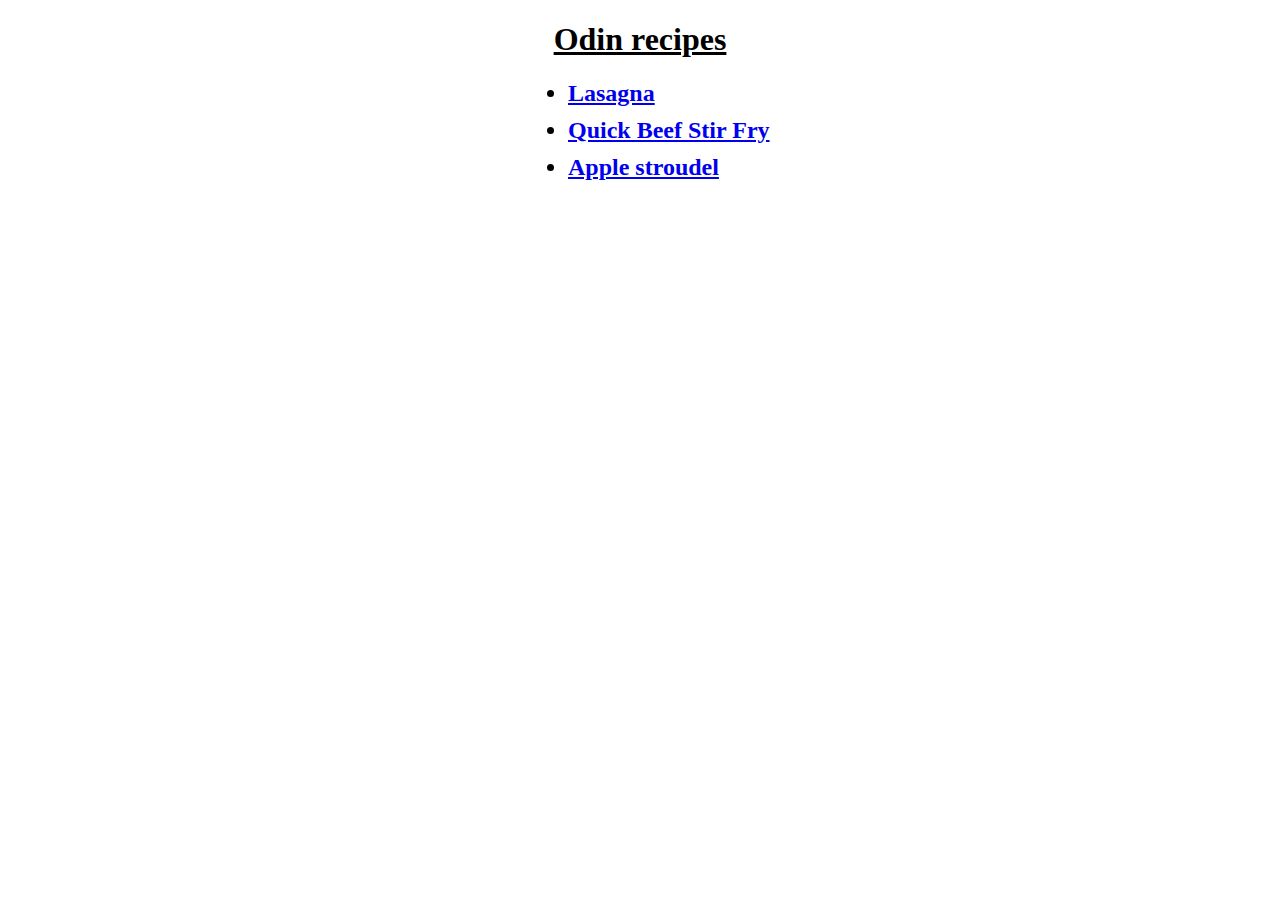
<file: index.html>
<!DOCTYPE html>
<html lang="en">
    <head>
        <meta charset="UTF-8">
        <link rel="stylesheet" href="styles.css">
    </head>
    <body>
        <h1> Odin recipes</h1>
        <ul>
            <li class="recipe"><a href="./recipes/lasagna.html">Lasagna</a></li>
            <li class="recipe"><a href="./recipes/beef.html">Quick Beef Stir Fry</a></li>
            <li class="recipe"><a href="./recipes/stroudel.html">Apple stroudel</a></li>
        </ul>

    </body>
</html>
</file>
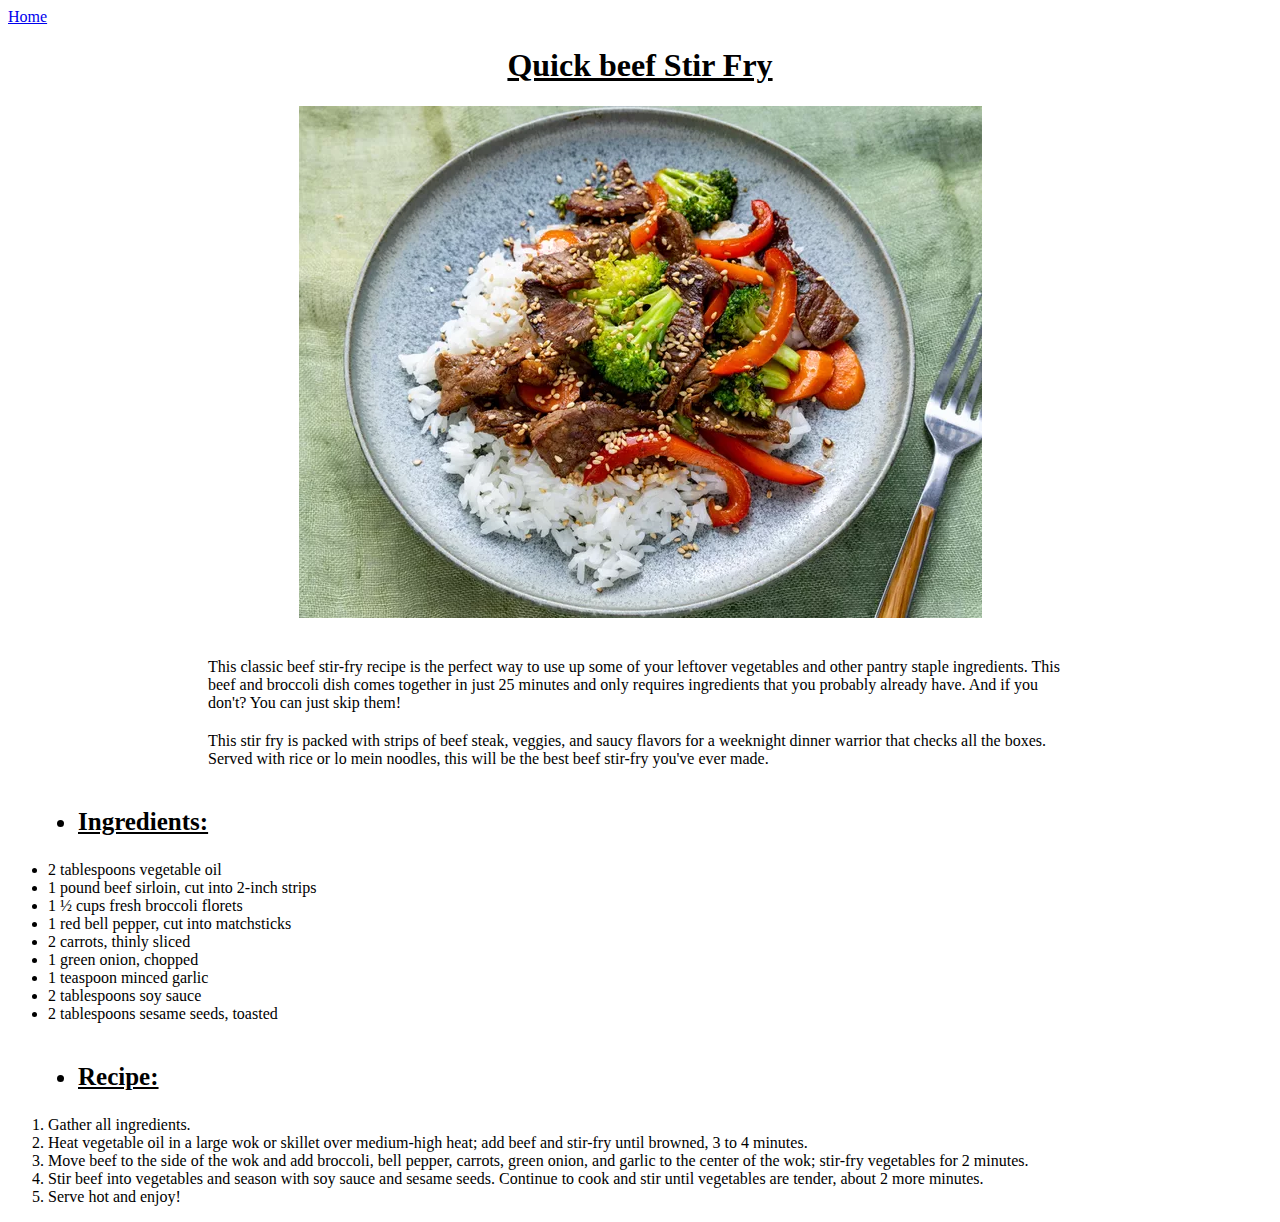
<file: recipes/beef.html>
<!DOCTYPE html>
<html lang="en">
    <head>
        <meta charset="UTF-8">
        <link rel="stylesheet" type="text/css" href="../styles.css">
    </head>
    <body>
        <a href="../index.html">Home</a>
        <h1>Quick beef Stir Fry</h1>
        <img src="../img/quick-beef-stir-fry.jpg">
        <p class="pharagraph">This classic beef stir-fry recipe is the perfect way to use up some of your leftover vegetables and other pantry staple ingredients. This beef and broccoli dish comes together in just 25 minutes and only requires ingredients that you probably already have. And if you don't? You can just skip them!
        </p>
        <p>This stir fry is packed with strips of beef steak, veggies, and saucy flavors for a weeknight dinner warrior that checks all the boxes. Served with rice or lo mein noodles, this will be the best beef stir-fry you've ever made.</p>
        <h4 class="subtitle"><ul><li>Ingredients:</li></ul></h4>
        <ul>
            <li>2 tablespoons vegetable oil</li>
            <li>1 pound beef sirloin, cut into 2-inch strips</li>
            <li>1 ½ cups fresh broccoli florets</li>
            <li>1 red bell pepper, cut into matchsticks</li>
            <li>2 carrots, thinly sliced</li>
            <li>1 green onion, chopped</li>
            <li>1 teaspoon minced garlic</li>
            <li>2 tablespoons soy sauce</li>
            <li>2 tablespoons sesame seeds, toasted</li>
        </ul>
        <h4 class="subtitle"><ul><li>Recipe:</li></ul></h4>
            <ol>
                <li>Gather all ingredients.</li>
                <li>Heat vegetable oil in a large wok or skillet over medium-high heat; add beef and stir-fry until browned, 3 to 4 minutes.</li>
                <li>Move beef to the side of the wok and add broccoli, bell pepper, carrots, green onion, and garlic to the center of the wok; stir-fry vegetables for 2 minutes.</li>
                <li>Stir beef into vegetables and season with soy sauce and sesame seeds. Continue to cook and stir until vegetables are tender, about 2 more minutes.</li>
                <li>Serve hot and enjoy!</li>
            </ol>

    </body>

</html>
</file>
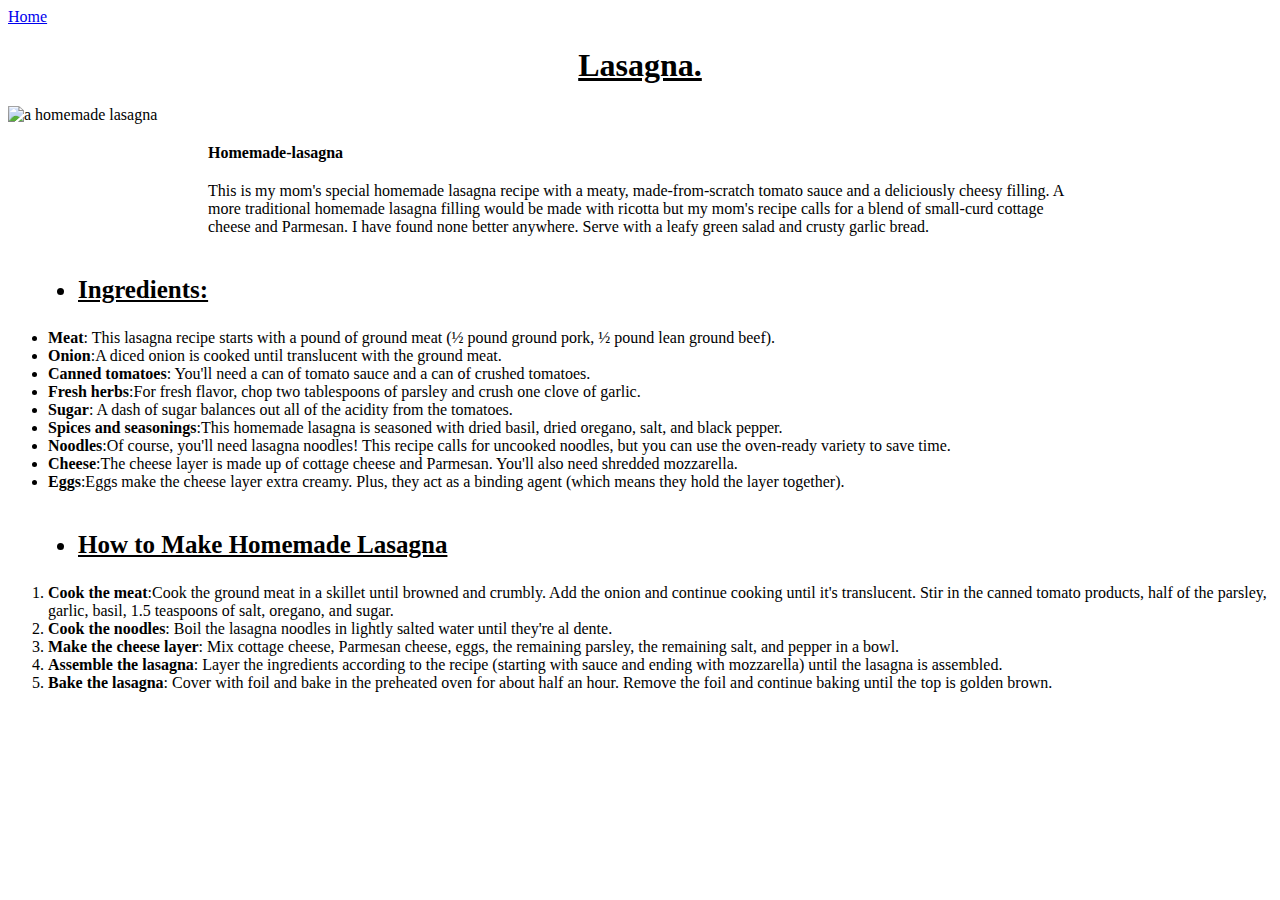
<file: recipes/lasagna.html>
<!DOCTYPE html>
<html lang="en">
<head>
    <meta charset="UTF-8">
    <meta name="viewport" content="width=device-width, initial-scale=1.0">
    <link rel="stylesheet" type="text/css" href="../styles.css">
    <title>Lasagna</title>
</head>
<body>
    <a href="../index.html">Home</a>
    <h1>Lasagna.</h1>
    <img href="../img/homemade-lasagna.jpg" alt="a homemade lasagna">
    <h4>Homemade-lasagna</h4>
    <p>This is my mom's special homemade lasagna recipe with a meaty, made-from-scratch tomato sauce and a deliciously cheesy filling. A more traditional homemade lasagna filling would be made with ricotta but my mom's recipe calls for a blend of small-curd cottage cheese and Parmesan. I have found none better anywhere. Serve with a leafy green salad and crusty garlic bread.</p>
    <h4 class="subtitle"><ul><li>Ingredients:</li></ul></h4>
    <ul>
        <li><strong>Meat</strong>: This lasagna recipe starts with a pound of ground meat (½ pound ground pork, ½ pound lean ground beef).</li>
        <li><strong>Onion</strong>:A diced onion is cooked until translucent with the ground meat.</li>
        <li><strong>Canned tomatoes</strong>: You'll need a can of tomato sauce and a can of crushed tomatoes.</li>
        <li><strong>Fresh herbs</strong>:For fresh flavor, chop two tablespoons of parsley and crush one clove of garlic.</li>
        <li><strong>Sugar</strong>: A dash of sugar balances out all of the acidity from the tomatoes.</li>
        <li><strong>Spices and seasonings</strong>:This homemade lasagna is seasoned with dried basil, dried oregano, salt, and black pepper.</li>
        <li><strong>Noodles</strong>:Of course, you'll need lasagna noodles! This recipe calls for uncooked noodles, but you can use the oven-ready variety to save time.</li>
        <li><strong>Cheese</strong>:The cheese layer is made up of cottage cheese and Parmesan. You'll also need shredded mozzarella.</li>
        <li><strong>Eggs</strong>:Eggs make the cheese layer extra creamy. Plus, they act as a binding agent (which means they hold the layer together).</li>
    </ul>
    <h4 class="subtitle"><ul><li>How to Make Homemade Lasagna</li></ul></h4>
    <ol>
        <li><strong>Cook the meat</strong>:Cook the ground meat in a skillet until browned and crumbly. Add the onion and continue cooking until it's translucent. Stir in the canned tomato products, half of the parsley, garlic, basil, 1.5 teaspoons of salt, oregano, and sugar.</li>
        <li><strong>Cook the noodles</strong>: Boil the lasagna noodles in lightly salted water until they're al dente.</li>
        <li><strong>Make the cheese layer</strong>: Mix cottage cheese, Parmesan cheese, eggs, the remaining parsley, the remaining salt, and pepper in a bowl.</li>
        <li><strong>Assemble the lasagna</strong>: Layer the ingredients according to the recipe (starting with sauce and ending with mozzarella) until the lasagna is assembled.</li>
        <li><strong>Bake the lasagna</strong>: Cover with foil and bake in the preheated oven for about half an hour. Remove the foil and continue baking until the top is golden brown.</li>
    </ol>
</body>
</html>
</file>
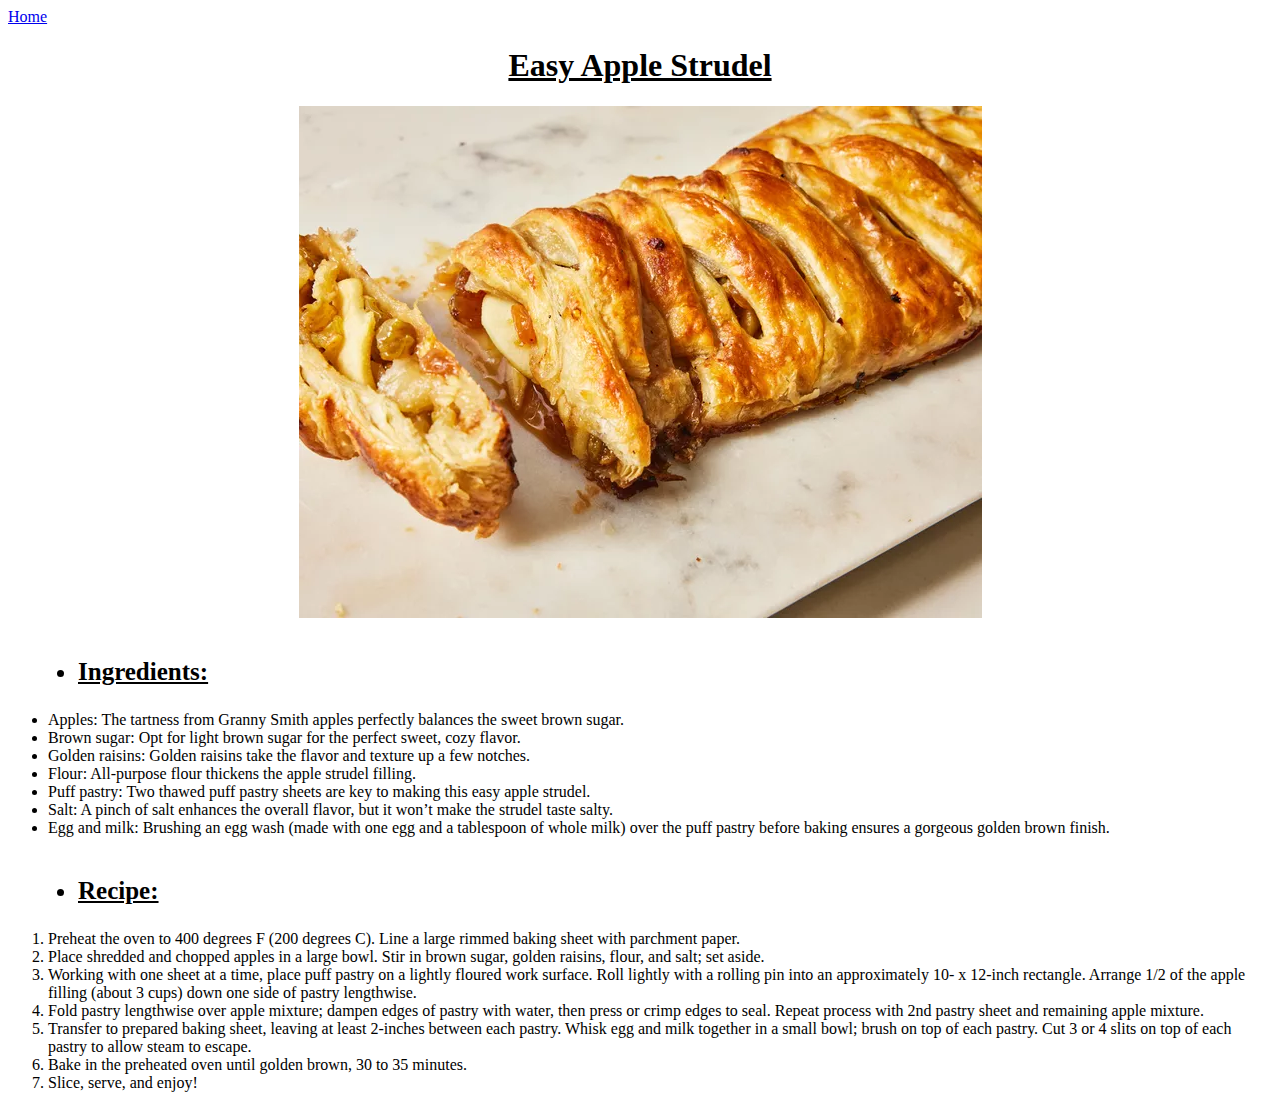
<file: recipes/stroudel.html>
<!DOCTYPE html>
<html lang="en">
    <head>
        <meta charset="UTF-8">
        <link rel="stylesheet" type="text/css" href="../styles.css">
    </head>
    <body>
        <a href="../index.html">Home</a>
        <h1>Easy Apple Strudel</h1>
        <img src="../img/easy-apple-strudel.webp">
        <h4 class="subtitle"><ul><li>Ingredients:</li></ul></h4>
        <ul>
            <li>Apples: The tartness from Granny Smith apples perfectly balances the sweet brown sugar. </li>
            <li>Brown sugar: Opt for light brown sugar for the perfect sweet, cozy flavor. </li>
            <li>Golden raisins: Golden raisins take the flavor and texture up a few notches. </li>
            <li>Flour: All-purpose flour thickens the apple strudel filling. </li>
            <li>Puff pastry: Two thawed puff pastry sheets are key to making this easy apple strudel. </li>
            <li>Salt: A pinch of salt enhances the overall flavor, but it won’t make the strudel taste salty. </li>
            <li>Egg and milk: Brushing an egg wash (made with one egg and a tablespoon of whole milk) over the puff pastry before baking ensures a gorgeous golden brown finish. </li>
        </ul>
        <h4 class="subtitle"><ul><li>Recipe:</li></ul></h4>
        <ol>
            <li>Preheat the oven to 400 degrees F (200 degrees C). Line a large rimmed baking sheet with parchment paper.</li>
            <li>Place shredded and chopped apples in a large bowl. Stir in brown sugar, golden raisins, flour, and salt; set aside.</li>
            <li>Working with one sheet at a time, place puff pastry on a lightly floured work surface. Roll lightly with a rolling pin into an approximately 10- x 12-inch rectangle. Arrange 1/2 of the apple filling (about 3 cups) down one side of pastry lengthwise.</li>
            <li>Fold pastry lengthwise over apple mixture; dampen edges of pastry with water, then press or crimp edges to seal. Repeat process with 2nd pastry sheet and remaining apple mixture.</li>
            <li>Transfer to prepared baking sheet, leaving at least 2-inches between each pastry. Whisk egg and milk together in a small bowl; brush on top of each pastry. Cut 3 or 4 slits on top of each pastry to allow steam to escape.</li>
            <li>Bake in the preheated oven until golden brown, 30 to 35 minutes.</li>
            <li>Slice, serve, and enjoy!</li>

        </ol>
    </body>
</html>
</file>
<file: styles.css>
p,h4 {
    margin: 200px;
    margin-top: 20px;
    margin-bottom: 20px;
}

h1{
    text-align: center;
    text-decoration: underline;
}

img {
    display: block;
    margin: 0 auto;
}

.subtitle{
    text-decoration: underline;
    font-size: 25px;
    margin-left: 30px;
    margin-top: 40px;
}

.pharagraph{
    margin-top: 40px;
}

.recipe{
    margin-top: 10px;
    margin-left: 520px;
    font-weight: bold;
    font-size: 24px;
}

#lasagna{
    margin-top: 40px;
}
</file>
